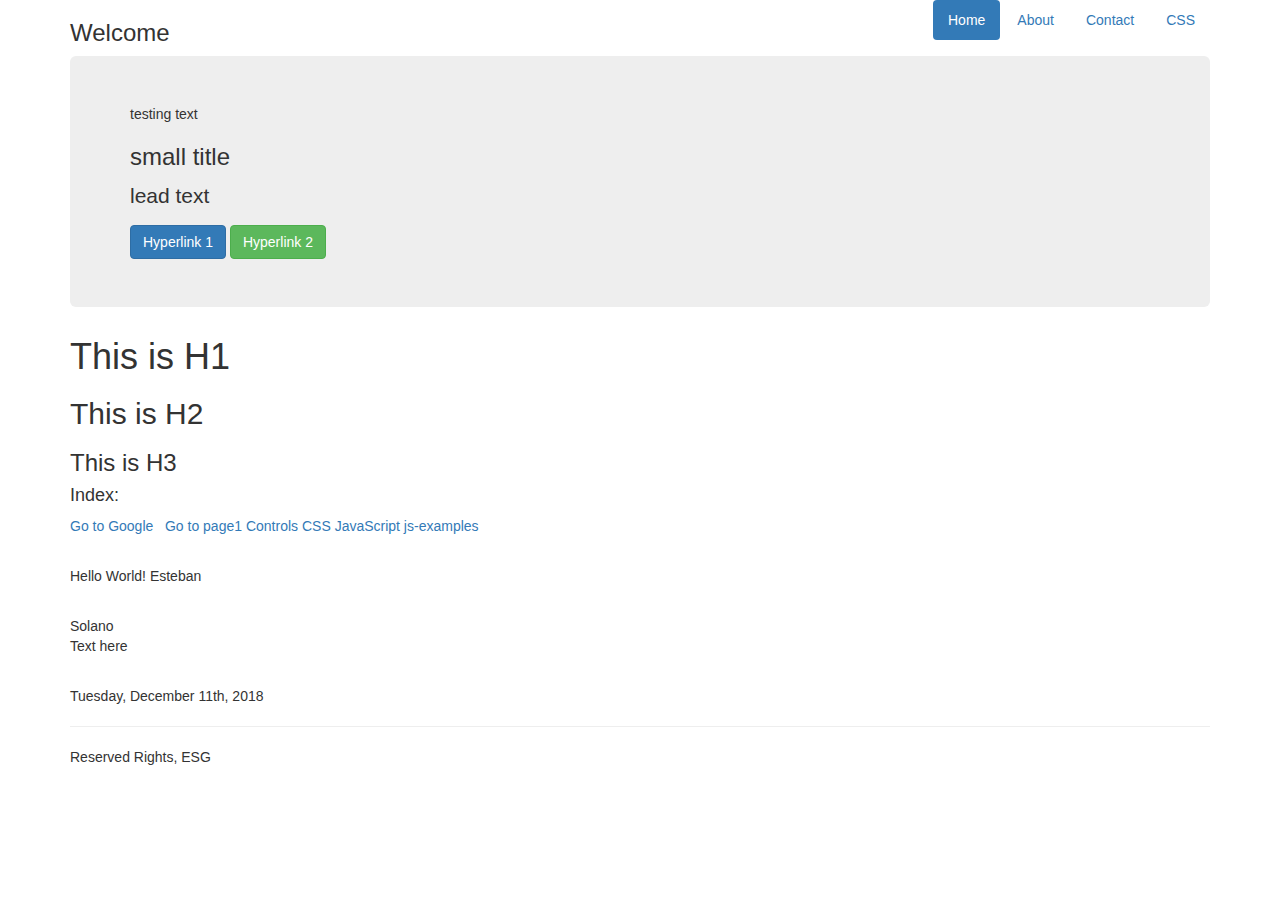
<file: index.html>
<!doctype html>
<html>
    <head>
    <title>
        Welcome!
    </title>
        <link rel="stylesheet" href="https://stackpath.bootstrapcdn.com/bootstrap/3.3.2/css/bootstrap.min.css">
    </head>
    <body class="container">
        <div class="header clearfix">
            <nav>
                <ul class="nav nav-pills pull-right">
                    <li class="active"><a href="#">Home</a></li>
                    <li><a href="page1.html">About</a></li>
                    <li><a href="page2.html">Contact</a></li>
                    <li><a href="css-example.html">CSS</a></li>
                </ul>
            </nav>
            <h3>Welcome</h3>
        </div>
        <div class="jumbotron">
            testing text
            <h3>
                small title
            </h3>

            <p class="lead">
                lead text
            </p>

            <a href="#" class="btn btn-primary">
                Hyperlink 1
            </a>

            <a href="#" class="btn btn-success">
                Hyperlink 2
            </a>
        </div>
    <h1>
        This is H1
    </h1>

    <h2>
        This is H2
    </h2>
    <h3>
        This is H3
    </h3>

    <h4>
        Index:
    </h4>

    <p>
        <a href="https://www.google.com">Go to Google</a>
        &nbsp;

        <span></span>
        <a href="page1.html">Go to page1</a>

        <a href="page2.html">Controls</a>
 
        <a href="css-example.html">CSS</a>

        <a href="js-examples.html">JavaScript js-examples</a>
    </p>
    <br>

    <p>
        Hello World! Esteban
    </p>
    <br>
    Solano

    <p>
        Text here
    </p>

    <br>
    Tuesday, December 11th, 2018

    <hr>
    Reserved Rights, ESG
    </body>
</html>
</file>
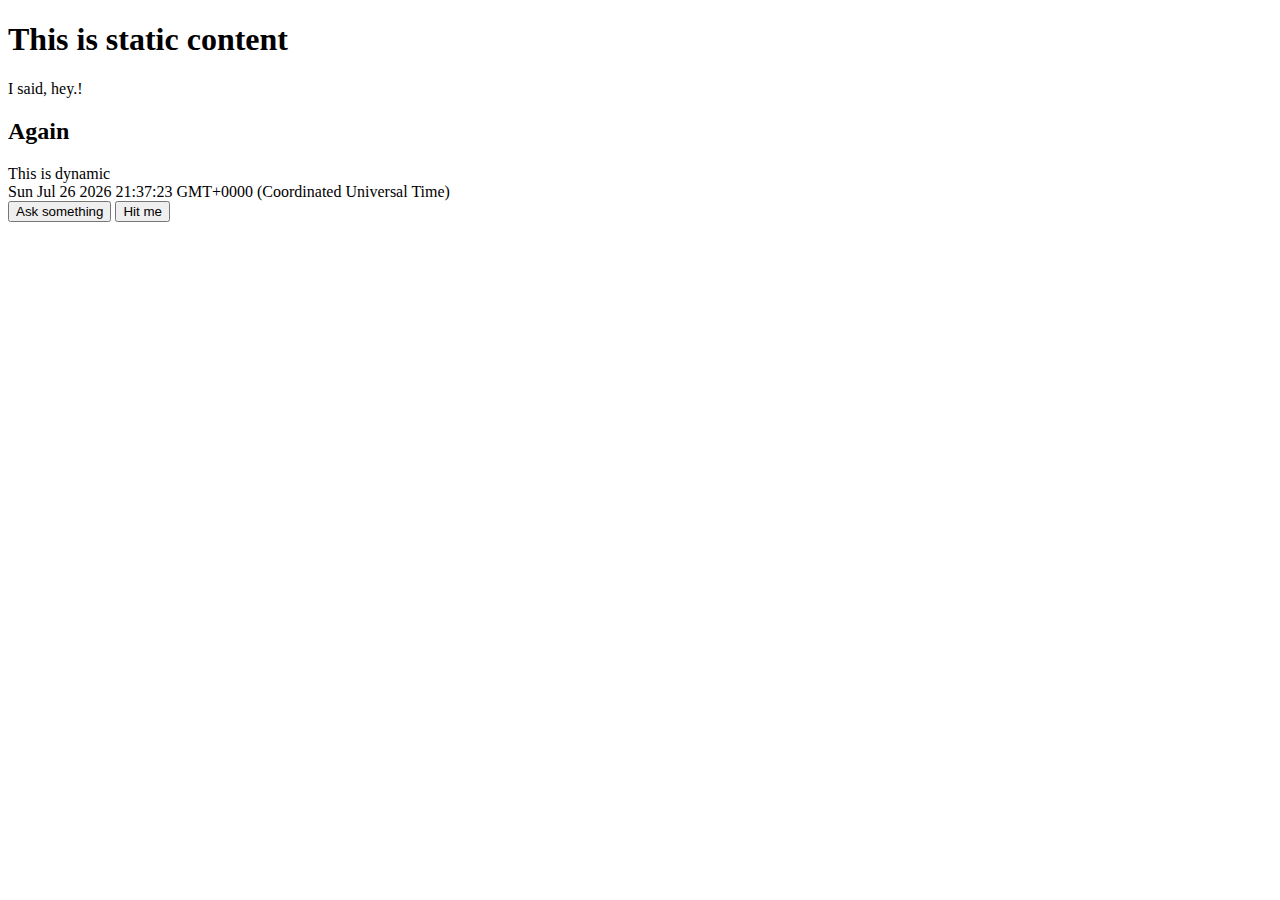
<file: js-examples.html>
<!DOCTYPE html>
<html>
<head>
    <meta charset="utf-8" />
    <meta http-equiv="X-UA-Compatible" content="IE=edge">
    <title>JavaScript sandbox</title>
    <meta name="viewport" content="width=device-width, initial-scale=1">
    <!--<script src="main.js"></script>-->
</head>
<body>
    <h1>This is static content</h1>
    <script type="text/javascript">

        // Say Hello 
        alert("Hey there!"); 

        document.write("I said, hey.!<h2>Again</h2>");  

        document.writeln("This is dynamic</br>");

        document.writeln(new Date());

        //Console logs
        console.log('This is hidden');
        console.debug("Debug Message");
        console.error("Error Message");
        console.info("Just information");
        try
        {
            // Everything is fine
            throw "This is unexpected";
        }
        catch(ex)
        {
             // But if fails
             console.error(ex);
        }

            function sayHello(){
                 alert('You hit');
        }

        function askSomething(){
            var input = prompt("Say something");

            console.log(input);

            // Create an H3 then give it a text
            var text = document.createElement("h3");
            text.innerText = input;

            document.getElementById("dynamicSection").appendChild(text);
        }   

    </script>  
    
    <section id = "dynamicSection">
        <button id ="askButton" onclick = "askSomething()">Ask something</button>

        <button id="hitButton" onclick="sayHello()"> 
            Hit me </button>
    </section>
   
        
</body>
</html>
</file>
